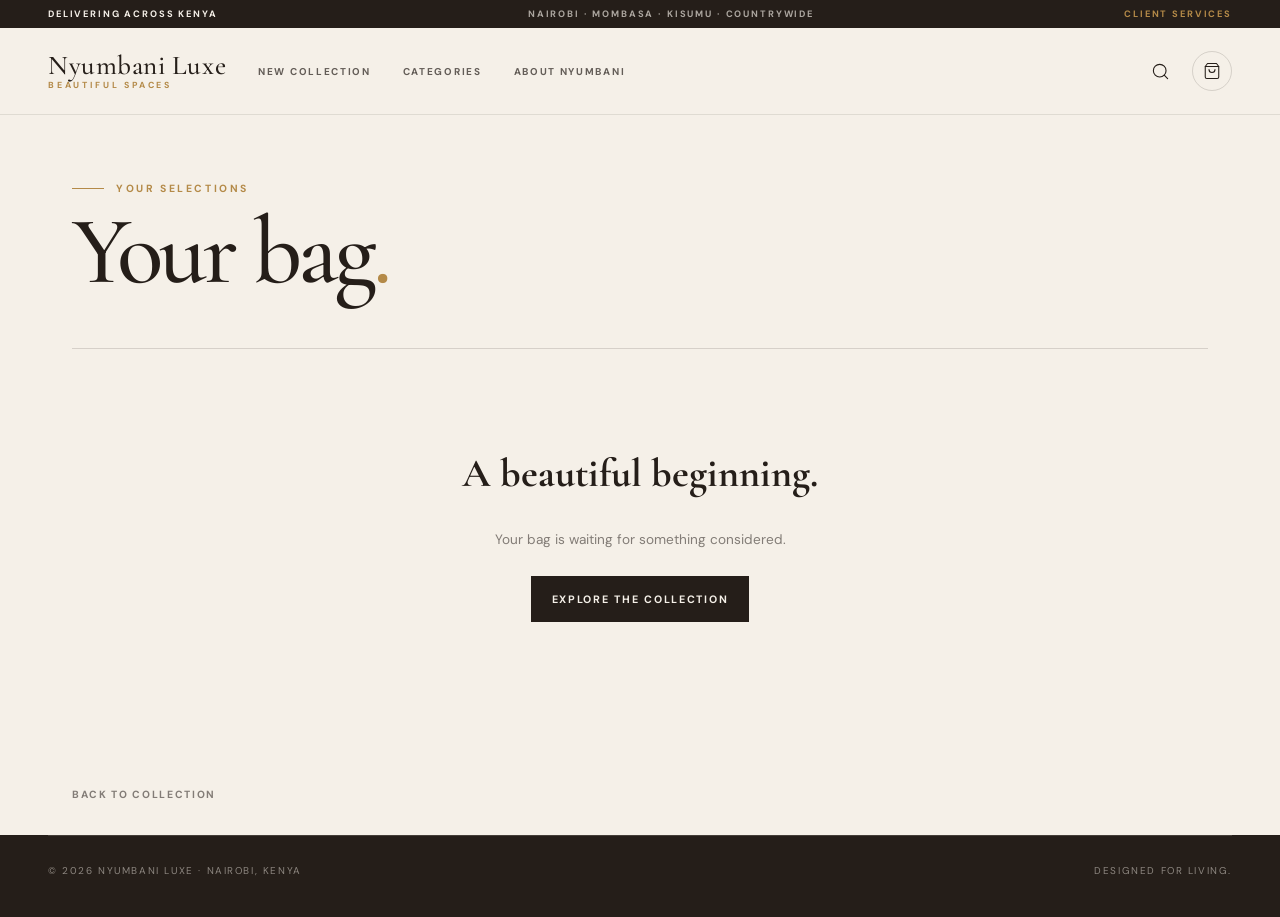
<file: cart.html>
<!DOCTYPE html>
<html lang="en">
<head>
<meta charset="UTF-8">
<meta name="viewport" content="width=device-width, initial-scale=1.0">
<title>Your Bag — Nyumbani Luxe</title>
<link rel="stylesheet" href="css/style.css">
</head>
<body>

<div id="site-header-mount"></div>

<main class="cart-wrap">
  <p class="eyebrow">Your selections</p>
  <div class="cart-title-row">
    <h1 class="font-display">Your bag<span>.</span></h1>
    <button class="clear-bag hidden" id="clearBagBtn">Clear bag</button>
  </div>

  <div id="cartEmpty" class="cart-empty hidden">
    <h2 class="font-display">A beautiful beginning.</h2>
    <p>Your bag is waiting for something considered.</p>
    <a href="catalogue.html" class="btn btn-dark" style="margin-top:1.75rem;">Explore the collection</a>
  </div>

  <div id="cartLayout" class="cart-layout hidden">
    <div class="cart-items" id="cartItems"></div>
    <aside class="order-summary">
      <h2>Order summary</h2>
      <div class="summary-lines">
        <div class="line"><span class="muted">Subtotal</span><span id="summarySubtotal"></span></div>
        <div class="line"><span class="muted">Delivery</span><span id="summaryDelivery"></span></div>
      </div>
      <div class="summary-total"><span>Total</span><span id="summaryTotal"></span></div>
      <a href="#" class="checkout-btn" id="checkoutBtn">Proceed to checkout</a>
      <p class="summary-note">Secure checkout &middot; Nairobi delivery &middot; M-Pesa &amp; card accepted</p>
    </aside>
  </div>
</main>

<div class="cart-footer">
  <a href="catalogue.html" class="pd-back" style="margin:0;">Back to collection</a>
</div>

<div id="site-footer-mount"></div>

<script src="js/icons.js"></script>
<script src="data/products.js"></script>
<script src="js/toast.js"></script>
<script src="js/cart.js"></script>
<script src="js/main.js"></script>
<script src="js/cart-page.js"></script>
</body>
</html>
</file>
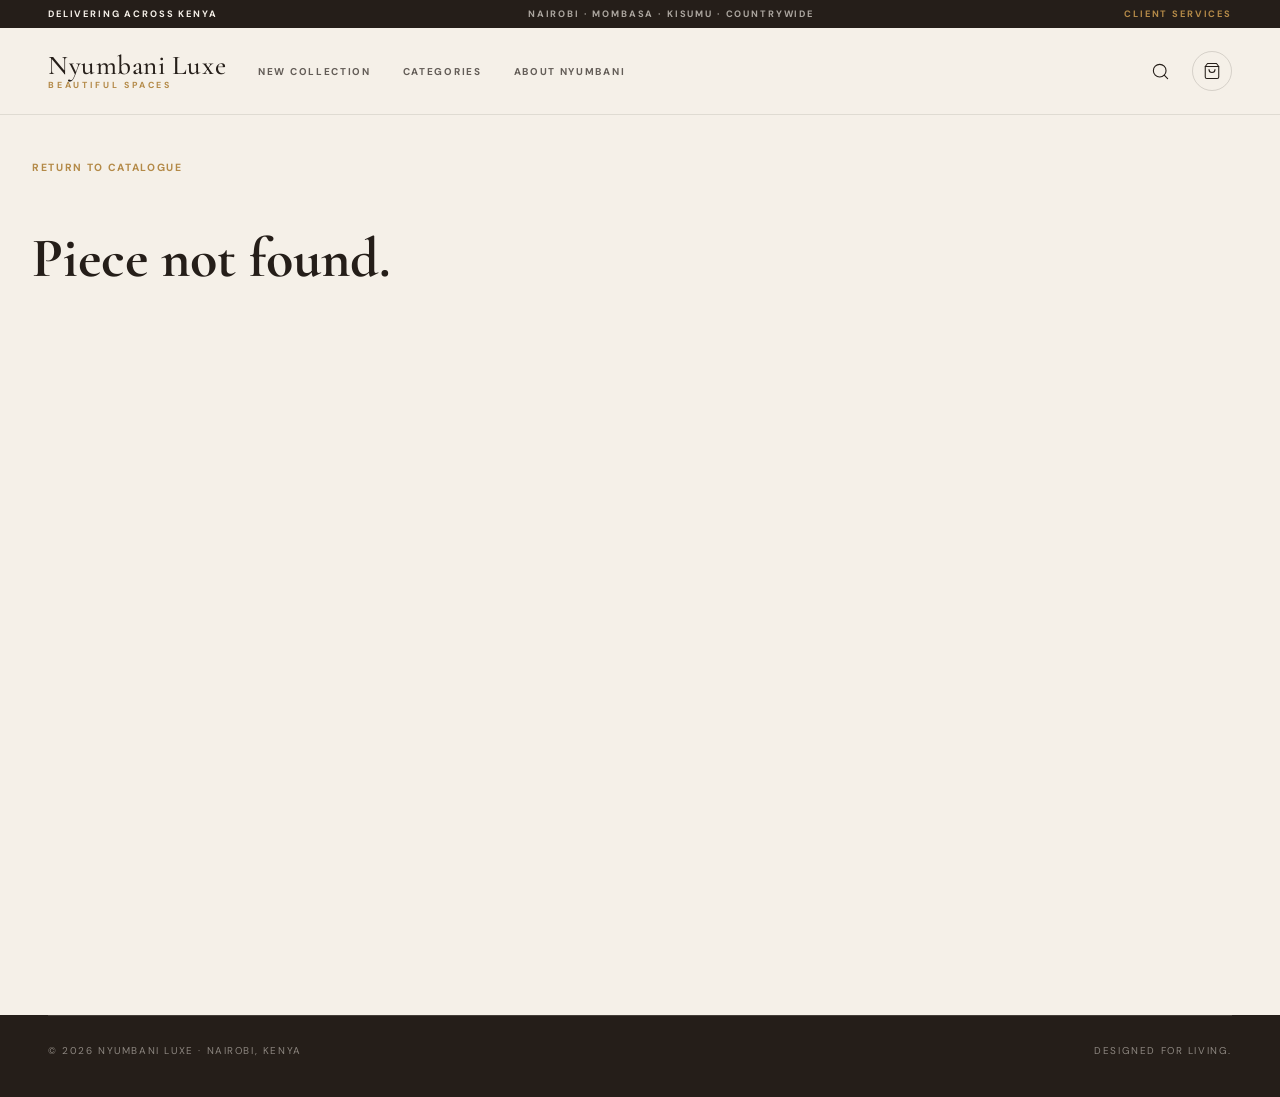
<file: product.html>
<!DOCTYPE html>
<html lang="en">
<head>
<meta charset="UTF-8">
<meta name="viewport" content="width=device-width, initial-scale=1.0">
<title>Nyumbani Luxe</title>
<meta name="description" content="Shop considered home décor at Nyumbani Luxe.">
<link rel="stylesheet" href="css/style.css">
</head>
<body>

<div id="site-header-mount"></div>

<main class="wrap" id="productMain" style="padding-top:2.5rem;padding-bottom:4rem;">
  <p>Loading&hellip;</p>
</main>

<div id="site-footer-mount"></div>

<script src="js/icons.js"></script>
<script src="data/products.js"></script>
<script src="js/toast.js"></script>
<script src="js/cart.js"></script>
<script src="js/main.js"></script>
<script src="js/product.js"></script>
</body>
</html>
</file>
<file: css/style.css>
/* ===========================================================
   Nyumbani Luxe — shared stylesheet (vanilla CSS, no build step)
   =========================================================== */

@import url('https://fonts.googleapis.com/css2?family=Cormorant+Garamond:ital,wght@0,300;0,400;0,500;0,600;1,400&family=DM+Sans:wght@400;500;700&display=swap');

:root{
  --bone:#f5f0e8;
  --espresso:#251e19;
  --brass:#b48a48;
  --brass-light:#d1a862;
  --sand:#e7ddcd;
  --sage:#596957;
  --sage-light:#c8d0bd;
  --clay:#d8c1a6;
  --max:1440px;
}

*{box-sizing:border-box;}
html{scroll-behavior:smooth;}
body{
  margin:0;
  background:var(--bone);
  color:var(--espresso);
  font-family:"DM Sans",ui-sans-serif,system-ui,sans-serif;
}
a{color:inherit;text-decoration:none;}
img{display:block;max-width:100%;}
button,input,select{font:inherit;color:inherit;}
button{background:none;border:none;padding:0;cursor:pointer;}
ul{list-style:none;margin:0;padding:0;}

.font-display{font-family:"Cormorant Garamond",Georgia,serif;}
.wrap{max-width:var(--max);margin-left:auto;margin-right:auto;padding-left:1.25rem;padding-right:1.25rem;}
@media(min-width:640px){.wrap{padding-left:2rem;padding-right:2rem;}}
@media(min-width:1024px){.wrap{padding-left:3rem;padding-right:3rem;}}

.eyebrow{display:flex;align-items:center;gap:.75rem;font-size:.65rem;font-weight:700;letter-spacing:.25em;text-transform:uppercase;color:var(--brass);margin-bottom:1rem;}
.eyebrow::before{content:"";height:1px;width:2rem;background:var(--brass);}

/* ---------- buttons ---------- */
.btn{display:inline-flex;align-items:center;justify-content:center;gap:.7rem;padding:.95rem 1.2rem;font-family:"DM Sans",sans-serif;font-size:.67rem;font-weight:700;letter-spacing:.16em;text-transform:uppercase;border:1px solid transparent;transition:background-color .18s ease-out,color .18s ease-out,border-color .18s ease-out,transform .16s ease-out;cursor:pointer;}
.btn:active{transform:scale(.97);}
.btn-dark{background:var(--espresso);color:var(--bone);}
.btn-dark:hover{background:var(--sage);}
.btn-dark:disabled{background:rgba(37,30,25,.3);cursor:not-allowed;}
.btn-brass{background:var(--brass);color:var(--espresso);}
.btn-brass:hover{background:var(--brass-light);}
.btn-outline{border-color:rgba(37,30,25,.18);background:transparent;}
.btn-outline:hover{border-color:var(--brass);background:var(--sand);}
.btn-full{width:100%;}

.icon-btn{display:inline-flex;height:2.5rem;width:2.5rem;align-items:center;justify-content:center;border-radius:999px;border:none;background:none;transition:background-color .18s ease-out;cursor:pointer;}
.icon-btn:hover{background:var(--sand);}
.icon-btn.bordered{border:1px solid rgba(37,30,25,.15);border-radius:0;}
.icon-btn.bordered:hover{background:var(--sand);}

.editorial-nav{display:inline-flex;align-items:center;font-size:.62rem;font-weight:700;letter-spacing:.17em;text-transform:uppercase;color:rgba(37,30,25,.7);position:relative;}
.editorial-nav:hover{color:var(--brass);}
.nav-link{position:relative;}
.nav-link::after{content:"";position:absolute;bottom:-.55rem;left:0;height:1px;width:0;background:var(--brass);transition:width .22s cubic-bezier(.23,1,.32,1);}
.nav-link:hover::after{width:100%;}

/* ---------- top bar / header ---------- */
.topbar{display:flex;align-items:center;justify-content:space-between;gap:1rem;background:var(--espresso);color:var(--bone);padding:.5rem 1.25rem;font-size:.58rem;font-weight:700;letter-spacing:.2em;text-transform:uppercase;}
@media(min-width:640px){.topbar{padding-left:2rem;padding-right:2rem;}}
@media(min-width:1024px){.topbar{padding-left:3rem;padding-right:3rem;}}
.topbar .mid{color:rgba(245,240,232,.65);}
.topbar .contact{color:var(--brass);}
.topbar .mid,.topbar .contact{display:none;}
@media(min-width:640px){.topbar .mid{display:block;}}
.topbar .contact{display:block;}

.site-header{border-bottom:1px solid rgba(37,30,25,.1);background:var(--bone);padding:0 1.25rem;}
@media(min-width:640px){.site-header{padding:0 2rem;}}
@media(min-width:1024px){.site-header{padding:0 3rem;}}
.site-header .bar{max-width:var(--max);margin:0 auto;height:5.4rem;display:flex;align-items:center;justify-content:space-between;}
.header-left{display:flex;align-items:center;gap:2rem;}
.header-right{display:flex;align-items:center;gap:.75rem;}
.menu-toggle{display:inline-flex;}
@media(min-width:1024px){.menu-toggle{display:none;}}
.desktop-nav{display:none;align-items:center;gap:2rem;}
@media(min-width:1024px){.desktop-nav{display:flex;}}

.wordmark{font-family:"Cormorant Garamond",Georgia,serif;line-height:1;display:inline-flex;flex-direction:column;}
.wordmark strong{font-size:1.7rem;font-weight:500;letter-spacing:.02em;}
.wordmark span{font-family:"DM Sans",sans-serif;font-size:.55rem;font-weight:700;letter-spacing:.32em;text-transform:uppercase;color:var(--brass);margin-top:.1rem;}

.bag-link{position:relative;display:inline-flex;height:2.5rem;width:2.5rem;align-items:center;justify-content:center;border:1px solid rgba(37,30,25,.15);border-radius:999px;}
.bag-link:hover{background:var(--sand);}
.bag-badge{position:absolute;top:-.25rem;right:-.25rem;display:flex;height:1rem;min-width:1rem;align-items:center;justify-content:center;border-radius:999px;background:var(--brass);padding:0 .25rem;font-size:.55rem;font-weight:700;color:var(--espresso);}
.bag-badge.hide{display:none;}

.header-search{display:none;border-top:1px solid rgba(37,30,25,.1);padding:1rem 0;}
.header-search.open{display:block;}
.header-search .row{max-width:var(--max);margin:0 auto;display:flex;align-items:center;gap:.75rem;padding:0 1.25rem;}
@media(min-width:640px){.header-search .row{padding:0 2rem;}}
@media(min-width:1024px){.header-search .row{padding:0 3rem;}}

.mobile-nav{display:none;flex-direction:column;border-top:1px solid rgba(37,30,25,.1);padding:.75rem 0;}
.mobile-nav.open{display:flex;}
.mobile-nav a{border-bottom:1px solid rgba(37,30,25,.1);padding:1rem 1.25rem;font-family:"Cormorant Garamond",serif;font-size:1.9rem;}
@media(min-width:1024px){.mobile-nav{display:none !important;}}

.search-field{position:relative;flex:1;display:flex;align-items:center;gap:.5rem;border-bottom:1px solid rgba(37,30,25,.2);padding-bottom:.5rem;color:var(--brass);}
.search-field input{flex:1;background:transparent;border:none;outline:none;font-size:.85rem;color:var(--espresso);}
.search-field input::placeholder{color:rgba(37,30,25,.4);}

.search-suggestions{position:absolute;right:0;top:2.25rem;z-index:30;width:20rem;max-width:90vw;border:1px solid rgba(37,30,25,.1);background:var(--bone);padding:.5rem;box-shadow:0 15px 35px rgba(0,0,0,.15);max-height:22rem;overflow-y:auto;}
.search-suggestions a{display:flex;align-items:center;gap:.75rem;padding:.5rem;}
.search-suggestions a:hover{background:var(--sand);}
.search-suggestions img{height:2.5rem;width:2.25rem;object-fit:cover;flex-shrink:0;}
.search-suggestions strong{display:block;font-family:"Cormorant Garamond",serif;font-size:1.1rem;line-height:1;overflow:hidden;text-overflow:ellipsis;white-space:nowrap;}
.search-suggestions small{display:block;margin-top:.25rem;font-size:.6rem;text-transform:uppercase;letter-spacing:.1em;color:rgba(37,30,25,.45);}
.search-suggestions p{padding:.5rem .75rem;font-size:.75rem;color:rgba(37,30,25,.5);margin:0;}

/* ---------- toast ---------- */
#toast-stack{position:fixed;left:50%;bottom:1.5rem;transform:translateX(-50%);z-index:200;display:flex;flex-direction:column;gap:.5rem;align-items:center;}
.toast{background:var(--espresso);color:var(--bone);padding:.85rem 1.25rem;font-size:.8rem;font-family:"DM Sans",sans-serif;box-shadow:0 10px 25px rgba(0,0,0,.25);opacity:0;transform:translateY(10px);transition:opacity .2s ease,transform .2s ease;white-space:nowrap;}
.toast.show{opacity:1;transform:translateY(0);}
.toast.error{background:#7a2b2b;}

/* ---------- footer ---------- */
.site-footer{background:var(--espresso);color:var(--bone);padding:0 1.25rem 2.5rem;}
@media(min-width:640px){.site-footer{padding-left:2rem;padding-right:2rem;}}
@media(min-width:1024px){.site-footer{padding-left:3rem;padding-right:3rem;}}
.site-footer .row{max-width:var(--max);margin:0 auto;display:flex;flex-direction:column;gap:1.25rem;border-top:1px solid rgba(245,240,232,.15);padding-top:1.75rem;font-size:.62rem;text-transform:uppercase;letter-spacing:.16em;color:rgba(245,240,232,.5);}
@media(min-width:640px){.site-footer .row{flex-direction:row;justify-content:space-between;}}

/* ===================== HOME ===================== */
.hero{max-width:var(--max);margin:0 auto;display:grid;gap:1.5rem;padding:1.5rem 1.25rem;}
@media(min-width:640px){.hero{padding:1.5rem 2rem;}}
@media(min-width:1024px){.hero{grid-template-columns:.88fr 1.12fr;padding:2rem 3rem;}}
.hero-copy{min-height:400px;display:flex;flex-direction:column;justify-content:space-between;border:1px solid rgba(37,30,25,.12);background:rgba(255,255,255,.25);padding:1.75rem;}
@media(min-width:640px){.hero-copy{padding:3rem;}}
@media(min-width:1024px){.hero-copy{min-height:650px;}}
.hero-copy h1{max-width:35rem;font-size:3rem;line-height:.86;letter-spacing:-.04em;font-weight:500;margin:0;}
@media(min-width:640px){.hero-copy h1{font-size:6rem;}}
.hero-copy h1 em{font-style:normal;font-weight:300;color:var(--brass);}
.hero-copy p{margin-top:1.75rem;max-width:31rem;font-size:.85rem;line-height:1.6;color:rgba(37,30,25,.6);}
.hero-actions{margin-top:1.75rem;display:flex;flex-wrap:wrap;gap:.75rem;}
.hero-stats{margin-top:1.5rem;display:grid;grid-template-columns:1fr 1fr;gap:1.25rem;border-top:1px solid rgba(37,30,25,.12);padding-top:1.25rem;font-size:.65rem;color:rgba(37,30,25,.6);}
.hero-stats strong{display:block;margin-bottom:.25rem;color:var(--espresso);}
.hero-image{position:relative;min-height:340px;overflow:hidden;background:var(--sand);}
@media(min-width:1024px){.hero-image{min-height:650px;}}
.hero-image img{height:100%;width:100%;object-fit:cover;}
.hero-image .fade{position:absolute;inset:0;background:linear-gradient(to top,rgba(37,30,25,.65),transparent 55%);}
.hero-image .caption{position:absolute;left:1.5rem;right:1.5rem;bottom:1.5rem;display:flex;align-items:flex-end;justify-content:space-between;color:var(--bone);}
@media(min-width:640px){.hero-image .caption{left:2.5rem;right:2.5rem;bottom:2.5rem;}}
.hero-image .caption p:first-child{font-size:.6rem;font-weight:700;letter-spacing:.2em;text-transform:uppercase;color:rgba(245,240,232,.7);margin:0;}
.hero-image .caption p:last-child{margin:.5rem 0 0;font-family:"Cormorant Garamond",serif;font-size:2rem;}
@media(min-width:640px){.hero-image .caption p:last-child{font-size:2.75rem;}}

.section-dark{border-top:1px solid rgba(37,30,25,.1);border-bottom:1px solid rgba(37,30,25,.1);background:var(--espresso);color:var(--bone);padding:3.5rem 1.25rem;}
@media(min-width:640px){.section-dark{padding-left:2rem;padding-right:2rem;}}
@media(min-width:1024px){.section-dark{padding-left:3rem;padding-right:3rem;}}
.section-head{display:flex;flex-direction:column;justify-content:space-between;gap:1.25rem;}
@media(min-width:640px){.section-head{flex-direction:row;align-items:flex-end;}}
.section-head h2{font-family:"Cormorant Garamond",serif;font-size:2.75rem;line-height:.92;font-weight:500;margin:0;}
@media(min-width:640px){.section-head h2{font-size:3.5rem;}}
.section-head p{max-width:22rem;font-size:.85rem;line-height:1.6;color:rgba(245,240,232,.6);}
.section-dark .eyebrow{color:var(--brass);}

.cat-grid{margin-top:3rem;display:grid;gap:.75rem;}
@media(min-width:768px){.cat-grid{grid-template-columns:repeat(3,1fr);}}
.cat-card{position:relative;overflow:hidden;border:1px solid rgba(245,240,232,.15);display:block;}
.cat-card .imgwrap{aspect-ratio:.82;overflow:hidden;}
.cat-card img{height:100%;width:100%;object-fit:cover;opacity:.85;transition:transform .7s ease,opacity .3s ease;}
.cat-card:hover img{transform:scale(1.05);opacity:1;}
.cat-card .fade{position:absolute;inset:0;background:linear-gradient(to top,var(--espresso),rgba(37,30,25,.1) 60%,transparent);}
.cat-card .info{position:absolute;left:1.5rem;right:1.5rem;bottom:1.5rem;}
.cat-card .kicker{margin:0;font-size:.58rem;font-weight:700;letter-spacing:.2em;text-transform:uppercase;color:rgba(245,240,232,.6);}
.cat-card .row{margin-top:.75rem;display:flex;align-items:flex-end;justify-content:space-between;gap:.75rem;}
.cat-card h3{margin:0;font-family:"Cormorant Garamond",serif;font-size:2.25rem;line-height:1;font-weight:500;}
.cat-card .row p{margin:.5rem 0 0;font-size:.75rem;color:rgba(245,240,232,.65);}
.cat-card .arrow{display:flex;height:2.5rem;width:2.5rem;flex-shrink:0;align-items:center;justify-content:center;border-radius:999px;border:1px solid rgba(245,240,232,.5);transition:background-color .18s,color .18s;}
.cat-card:hover .arrow{background:var(--bone);color:var(--espresso);}

.promo-strip{border-bottom:1px solid rgba(37,30,25,.1);padding:2rem 1.25rem;}
@media(min-width:640px){.promo-strip{padding:2rem;}}
@media(min-width:1024px){.promo-strip{padding:2rem 3rem;}}
.promo-grid{max-width:var(--max);margin:0 auto;display:grid;gap:.75rem;}
@media(min-width:768px){.promo-grid{grid-template-columns:repeat(3,1fr);}}
.promo-card{min-height:9rem;display:flex;flex-direction:column;justify-content:space-between;padding:1.25rem;transition:background-color .18s;}
.promo-card.sand{background:var(--sand);}
.promo-card.sand:hover{background:var(--brass);}
.promo-card.dark{background:var(--espresso);color:var(--bone);}
.promo-card.dark:hover{background:var(--sage);}
.promo-card.outline{border:1px solid rgba(37,30,25,.15);}
.promo-card.outline:hover{border-color:var(--brass);background:rgba(255,255,255,.4);}
.promo-card .kicker{font-size:.58rem;font-weight:700;letter-spacing:.18em;text-transform:uppercase;opacity:.6;}
.promo-card .foot{display:flex;align-items:flex-end;justify-content:space-between;gap:1rem;}
.promo-card strong{max-width:11rem;font-family:"Cormorant Garamond",serif;font-size:1.7rem;line-height:1;font-weight:500;}

.seasonal{background:var(--clay);padding:3.5rem 1.25rem;}
@media(min-width:640px){.seasonal{padding:3.5rem 2rem;}}
@media(min-width:1024px){.seasonal{padding:5rem 3rem;}}
.seasonal-grid{max-width:var(--max);margin:0 auto;display:grid;gap:2.5rem;}
@media(min-width:1024px){.seasonal-grid{grid-template-columns:.82fr 1.18fr;align-items:flex-end;}}
.seasonal-grid h2{max-width:36rem;font-family:"Cormorant Garamond",serif;font-size:3.25rem;line-height:.86;font-weight:500;margin:0;}
@media(min-width:640px){.seasonal-grid h2{font-size:5.5rem;}}
.seasonal-grid h2 span{color:var(--brass);}
.seasonal-grid > div:first-child p{margin-top:1.75rem;max-width:26rem;font-size:.85rem;line-height:1.7;color:rgba(37,30,25,.65);}
.seasonal-pics{display:grid;grid-template-columns:1fr 1fr;gap:.75rem;}
.seasonal-pics a{display:block;overflow:hidden;background:var(--sand);}
.seasonal-pics a:last-child{margin-top:2.5rem;background:var(--bone);}
.seasonal-pics img{aspect-ratio:.86;width:100%;object-fit:cover;transition:transform .7s ease;}
.seasonal-pics a:hover img{transform:scale(1.05);}
.seasonal-pics .cap{padding:1rem;}
.seasonal-pics .cap p:first-child{margin:0;font-size:.58rem;font-weight:700;letter-spacing:.16em;text-transform:uppercase;color:var(--brass);}
.seasonal-pics .cap p:last-child{margin:.5rem 0 0;font-family:"Cormorant Garamond",serif;font-size:1.5rem;}

.shop-section{padding:3.5rem 1.25rem;}
@media(min-width:640px){.shop-section{padding:3.5rem 2rem;}}
@media(min-width:1024px){.shop-section{padding:5rem 3rem;}}
.shop-head{max-width:var(--max);margin:0 auto;display:flex;flex-direction:column;justify-content:space-between;gap:1.25rem;border-bottom:1px solid rgba(37,30,25,.12);padding-bottom:2rem;}
@media(min-width:640px){.shop-head{flex-direction:row;align-items:flex-end;}}
.shop-head h2{font-family:"Cormorant Garamond",serif;font-size:2.75rem;line-height:1;font-weight:500;margin:0;}
@media(min-width:640px){.shop-head h2{font-size:3.5rem;}}

.about-section{border-top:1px solid rgba(37,30,25,.1);border-bottom:1px solid rgba(37,30,25,.1);background:var(--sand);padding:3.5rem 1.25rem;}
@media(min-width:640px){.about-section{padding:3.5rem 2rem;}}
@media(min-width:1024px){.about-section{padding:5rem 3rem;}}
.about-grid{max-width:var(--max);margin:0 auto;display:grid;gap:3rem;align-items:center;}
@media(min-width:1024px){.about-grid{grid-template-columns:1.05fr .95fr;}}
.about-grid h2{max-width:36rem;font-family:"Cormorant Garamond",serif;font-size:3rem;line-height:.9;font-weight:500;margin:0;}
@media(min-width:640px){.about-grid h2{font-size:5.5rem;}}
.about-grid h2 em{font-style:normal;font-weight:300;color:var(--brass);}
.about-grid > div:first-child p{margin-top:1.75rem;max-width:34rem;font-size:.85rem;line-height:1.75;color:rgba(37,30,25,.65);}
.about-pic{position:relative;}
.about-pic .frame{position:absolute;left:-1rem;top:-1rem;height:100%;width:100%;border:1px solid rgba(180,138,72,.55);}
.about-pic img{position:relative;aspect-ratio:.9;width:100%;object-fit:cover;}
.about-badge{position:absolute;right:-1.25rem;bottom:-1.25rem;display:flex;height:6rem;width:6rem;flex-direction:column;align-items:center;justify-content:center;gap:.25rem;border-radius:999px;background:var(--brass);text-align:center;font-size:.55rem;font-weight:700;letter-spacing:.16em;text-transform:uppercase;line-height:1.2;}

.newsletter{background:var(--espresso);color:var(--bone);padding:2.5rem 1.25rem;}
@media(min-width:640px){.newsletter{padding:2.5rem 2rem;}}
@media(min-width:1024px){.newsletter{padding:2.5rem 3rem;}}
.newsletter .row{max-width:var(--max);margin:0 auto;display:flex;flex-direction:column;justify-content:space-between;gap:1.5rem;}
@media(min-width:640px){.newsletter .row{flex-direction:row;align-items:flex-end;}}
.newsletter h2{font-family:"Cormorant Garamond",serif;font-size:2.5rem;line-height:1;font-weight:500;margin:0;}
.newsletter form{display:flex;width:100%;max-width:26rem;border-bottom:1px solid rgba(245,240,232,.35);padding-bottom:.75rem;}
.newsletter input{flex:1;min-width:0;background:transparent;border:none;outline:none;font-size:.85rem;color:var(--bone);}
.newsletter input::placeholder{color:rgba(245,240,232,.45);}
.newsletter button{font-size:.62rem;font-weight:700;letter-spacing:.16em;text-transform:uppercase;color:var(--brass);display:flex;align-items:center;gap:.25rem;}

/* ===================== PRODUCT GRID (catalogue / category) ===================== */
.product-card{display:block;}
.product-media{position:relative;overflow:hidden;background:var(--sand);}
.product-media .imgwrap{aspect-ratio:4/5;overflow:hidden;}
.product-media img{height:100%;width:100%;object-fit:cover;transition:transform .7s ease;}
.product-card:hover .product-media img{transform:scale(1.05);}
.product-tag{position:absolute;left:1rem;top:1rem;background:var(--bone);padding:.35rem .75rem;font-size:.58rem;font-weight:700;letter-spacing:.16em;text-transform:uppercase;}
.wishlist-btn{position:absolute;right:1rem;top:1rem;display:flex;height:2.25rem;width:2.25rem;align-items:center;justify-content:center;border-radius:999px;background:rgba(245,240,232,.85);}
.wishlist-btn:hover{background:var(--bone);}
.wishlist-btn svg{transition:fill .15s,color .15s;}
.wishlist-btn.active svg{fill:var(--brass);color:var(--brass);}
.add-bag-btn{position:absolute;left:1rem;right:1rem;bottom:1rem;display:flex;translate:0 12px;align-items:center;justify-content:center;gap:.5rem;background:rgba(37,30,25,.95);padding:.85rem;font-size:.65rem;font-weight:700;letter-spacing:.16em;text-transform:uppercase;color:var(--bone);opacity:0;transition:opacity .3s,translate .3s,background-color .18s,color .18s;}
.product-card:hover .add-bag-btn{opacity:1;translate:0 0;}
.add-bag-btn:hover{background:var(--brass);color:var(--espresso);}
.product-info{margin-top:1rem;display:flex;align-items:flex-start;justify-content:space-between;gap:.75rem;}
.product-info h2,.product-info h3{margin:0;font-family:"Cormorant Garamond",serif;font-size:1.5rem;line-height:1;font-weight:500;}
.product-info .cat{margin-top:.5rem;font-size:.75rem;color:rgba(37,30,25,.5);}
.product-info .price{white-space:nowrap;font-size:.75rem;font-weight:500;}

/* ===================== CATALOGUE PAGE ===================== */
.cat-hero{display:flex;flex-direction:column;justify-content:space-between;gap:1.75rem;border-bottom:1px solid rgba(37,30,25,.15);padding-bottom:2.5rem;}
@media(min-width:1024px){.cat-hero{flex-direction:row;align-items:flex-end;}}
.cat-hero h1{font-family:"Cormorant Garamond",serif;font-size:3.5rem;line-height:.85;letter-spacing:-.04em;font-weight:500;margin:0;}
@media(min-width:640px){.cat-hero h1{font-size:6rem;}}
.cat-hero h1 em{font-style:normal;font-weight:300;color:var(--sage);}
.cat-hero p{max-width:25rem;font-size:.85rem;line-height:1.6;color:rgba(37,30,25,.6);}

.filter-pills{display:flex;align-items:center;gap:.5rem;overflow-x:auto;padding-bottom:.25rem;}
.filter-pills button{white-space:nowrap;padding:.5rem 1rem;font-size:.65rem;font-weight:700;letter-spacing:.16em;text-transform:uppercase;border:1px solid rgba(37,30,25,.15);color:rgba(37,30,25,.6);transition:all .15s;}
.filter-pills button:hover{border-color:var(--espresso);}
.filter-pills button.active{background:var(--espresso);color:var(--bone);border-color:var(--espresso);}

.toolbar{margin-top:1.25rem;display:flex;flex-wrap:wrap;align-items:center;gap:.75rem;}
@media(min-width:1024px){.toolbar{justify-content:flex-end;}}
.filters-toggle{display:flex;align-items:center;gap:.5rem;border:1px solid rgba(37,30,25,.15);padding:.5rem 1rem;font-size:.65rem;font-weight:700;letter-spacing:.16em;text-transform:uppercase;color:rgba(37,30,25,.7);}
@media(min-width:1024px){.filters-toggle{display:none;}}
.sort-label{display:flex;align-items:center;gap:.4rem;font-size:.75rem;color:rgba(37,30,25,.6);}
.sort-label select{background:transparent;border:none;outline:none;font-weight:600;color:var(--espresso);}

.filters-panel{display:none;margin-top:1rem;flex-direction:column;gap:1.25rem;border:1px solid rgba(37,30,25,.15);background:var(--sand);padding:1rem;font-size:.85rem;}
.filters-panel.open{display:flex;}
@media(min-width:1024px){.filters-panel{display:flex;}}
.quick-price{display:flex;flex-wrap:wrap;align-items:center;gap:.6rem;}
.quick-price span{margin-right:.25rem;font-size:.7rem;font-weight:700;letter-spacing:.14em;text-transform:uppercase;color:rgba(37,30,25,.6);}
.quick-price button{border:1px solid rgba(37,30,25,.15);padding:.5rem .75rem;font-size:.75rem;transition:all .15s;}
.quick-price button.active{background:var(--espresso);color:var(--bone);border-color:var(--espresso);}
.filters-row{display:grid;gap:1rem;align-items:flex-end;}
@media(min-width:1024px){.filters-row{grid-template-columns:minmax(260px,1fr) auto;}}
.price-slider-wrap .top{display:flex;align-items:center;justify-content:space-between;margin-bottom:.5rem;font-size:.75rem;color:rgba(37,30,25,.65);}
.price-slider-wrap .top strong{font-weight:600;color:var(--espresso);}
.price-slider{position:relative;height:2rem;}
.price-slider .track{position:absolute;left:0;right:0;top:.75rem;height:2px;background:rgba(37,30,25,.15);}
.price-slider .range{position:absolute;top:.75rem;height:2px;background:var(--brass);}
.price-slider input[type=range]{position:absolute;inset:0;width:100%;appearance:none;background:transparent;pointer-events:none;margin:0;}
.price-slider input[type=range]::-webkit-slider-thumb{appearance:none;pointer-events:auto;height:1rem;width:1rem;border:2px solid var(--bone);border-radius:999px;background:var(--brass);box-shadow:0 0 0 1px var(--brass);cursor:pointer;}
.price-slider input[type=range]::-moz-range-thumb{pointer-events:auto;height:.8rem;width:.8rem;border:2px solid var(--bone);border-radius:999px;background:var(--brass);box-shadow:0 0 0 1px var(--brass);cursor:pointer;}
.price-slider input[type=range]::-webkit-slider-runnable-track{background:transparent;}
.stock-check{display:flex;align-items:center;gap:.75rem;border:1px solid rgba(37,30,25,.15);background:rgba(245,240,232,.5);padding:.75rem 1rem;font-size:.75rem;font-weight:600;}
.filters-foot{display:flex;justify-content:flex-end;}
.clear-link{display:flex;align-items:center;gap:.3rem;font-size:.75rem;font-weight:600;color:var(--brass);}

.results-bar{margin-top:2.5rem;display:flex;flex-wrap:wrap;align-items:center;justify-content:space-between;gap:.75rem;font-size:.75rem;color:rgba(37,30,25,.5);}
.results-bar .pageof{display:none;align-items:center;gap:.5rem;}
@media(min-width:640px){.results-bar .pageof{display:flex;}}

.product-grid{margin-top:1.25rem;display:grid;gap:1.25rem 1.25rem;}
@media(min-width:640px){.product-grid{grid-template-columns:1fr 1fr;}}
@media(min-width:1024px){.product-grid{grid-template-columns:repeat(4,1fr);row-gap:3.5rem;}}

.empty-state{padding:6rem 0;text-align:center;}
.empty-state p{font-family:"Cormorant Garamond",serif;font-size:2.5rem;margin:0;}

.pagination{margin-top:4rem;display:flex;align-items:center;justify-content:center;gap:.5rem;border-top:1px solid rgba(37,30,25,.12);padding-top:2rem;}
.pagination button{display:flex;height:2.5rem;min-width:2.5rem;align-items:center;justify-content:center;border:1px solid rgba(37,30,25,.15);padding:0 .75rem;font-size:.75rem;font-weight:700;}
.pagination button:hover:not(:disabled){border-color:var(--espresso);}
.pagination button.active{background:var(--espresso);color:var(--bone);border-color:var(--espresso);}
.pagination button:disabled{opacity:.3;cursor:not-allowed;}

/* ===================== CATEGORY LANDING ===================== */
.cat-banner{position:relative;min-height:340px;overflow:hidden;background:var(--espresso);}
@media(min-width:1024px){.cat-banner{min-height:480px;}}
.cat-banner img{position:absolute;inset:0;height:100%;width:100%;object-fit:cover;}
.cat-banner .fade{position:absolute;inset:0;background:linear-gradient(to right,var(--espresso),rgba(37,30,25,.5),transparent);}
.cat-banner .inner{position:relative;max-width:var(--max);margin:0 auto;min-height:340px;display:flex;align-items:flex-end;padding:0 1.25rem 2.5rem;}
@media(min-width:640px){.cat-banner .inner{padding-left:2rem;padding-right:2rem;padding-bottom:3.5rem;}}
@media(min-width:1024px){.cat-banner .inner{min-height:480px;padding-left:3rem;padding-right:3rem;}}
.cat-banner-copy{max-width:38rem;color:var(--bone);}
.cat-banner-copy .eyebrow{color:var(--sage-light);}
.cat-banner-copy .eyebrow::before{background:var(--sage-light);}
.cat-banner-copy h1{font-family:"Cormorant Garamond",serif;font-size:3.25rem;line-height:.85;letter-spacing:-.04em;font-weight:500;margin:0;}
@media(min-width:640px){.cat-banner-copy h1{font-size:5.5rem;}}
.cat-banner-copy p{margin-top:1.25rem;max-width:32rem;font-size:.85rem;line-height:1.7;color:rgba(245,240,232,.75);}

/* ===================== PRODUCT DETAIL ===================== */
.pd-back{display:inline-flex;align-items:center;gap:.5rem;margin-bottom:2rem;font-size:.65rem;font-weight:700;letter-spacing:.16em;text-transform:uppercase;color:rgba(37,30,25,.55);}
.pd-back:hover{color:var(--espresso);}
.pd-grid{display:grid;gap:3rem;}
@media(min-width:1024px){.pd-grid{grid-template-columns:1.05fr .95fr;gap:6rem;}}
.pd-gallery-main{position:relative;overflow:hidden;background:var(--sand);cursor:zoom-in;border:none;display:block;width:100%;text-align:left;padding:0;}
.pd-gallery-main img{aspect-ratio:4/5;height:100%;width:100%;object-fit:cover;transition:transform .5s;}
.pd-gallery-main:hover img{transform:scale(1.02);}
.pd-zoom-hint{position:absolute;bottom:1.25rem;left:1.25rem;display:inline-flex;align-items:center;gap:.5rem;background:rgba(37,30,25,.8);padding:.5rem .75rem;font-size:.6rem;font-weight:700;letter-spacing:.14em;text-transform:uppercase;color:var(--bone);}
.pd-gallery-tag{position:absolute;left:1.25rem;top:1.25rem;background:var(--bone);padding:.5rem .75rem;font-size:.58rem;font-weight:700;letter-spacing:.16em;text-transform:uppercase;}
.pd-gallery-count{position:absolute;bottom:1.25rem;right:1.25rem;background:rgba(37,30,25,.8);padding:.5rem .75rem;font-size:.6rem;font-weight:700;letter-spacing:.14em;text-transform:uppercase;color:var(--bone);}
.pd-thumbs{margin-top:1rem;display:grid;grid-template-columns:repeat(4,1fr);gap:.75rem;}
.pd-thumbs button{overflow:hidden;border:2px solid transparent;background:var(--sand);padding:0;opacity:.65;}
.pd-thumbs button.active{border-color:var(--brass);opacity:1;}
.pd-thumbs button:hover{opacity:1;}
.pd-thumbs img{aspect-ratio:1;width:100%;object-fit:cover;}

.pd-info{display:flex;flex-direction:column;justify-content:center;}
.pd-info .eyebrow{color:var(--brass);}
.pd-info .eyebrow::before{display:none;}
.pd-info h1{font-family:"Cormorant Garamond",serif;font-size:3rem;line-height:.87;letter-spacing:-.04em;font-weight:500;margin:.5rem 0 0;}
@media(min-width:640px){.pd-info h1{font-size:5.5rem;}}
.pd-price-row{margin-top:1.25rem;display:flex;flex-wrap:wrap;align-items:center;gap:1rem 1.25rem;}
.pd-price-row .price{font-size:1.25rem;font-weight:500;}
.pd-price-row .sku{font-size:.62rem;text-transform:uppercase;letter-spacing:.12em;color:rgba(37,30,25,.45);}
.pd-desc{margin-top:1.5rem;max-width:32rem;font-size:.85rem;line-height:1.75;color:rgba(37,30,25,.65);}
.pd-stock{margin-top:1.5rem;display:flex;align-items:center;gap:.75rem;border-top:1px solid rgba(37,30,25,.12);border-bottom:1px solid rgba(37,30,25,.12);padding:1rem 0;font-size:.8rem;}
.pd-stock .dot{height:.5rem;width:.5rem;border-radius:999px;background:var(--sage);}
.pd-stock .sub{color:rgba(37,30,25,.5);}
.pd-details{margin-top:2rem;border-top:1px solid rgba(37,30,25,.15);border-bottom:1px solid rgba(37,30,25,.15);padding:1.5rem 0;}
.pd-details p.label{margin:0 0 1rem;font-size:.63rem;font-weight:700;letter-spacing:.18em;text-transform:uppercase;}
.pd-details ul{display:flex;flex-direction:column;gap:.75rem;font-size:.85rem;color:rgba(37,30,25,.65);}
.pd-details li{display:flex;align-items:center;gap:.75rem;}
.pd-details li svg{color:var(--brass);flex-shrink:0;}
.pd-actions{margin-top:2rem;display:flex;flex-wrap:wrap;gap:.75rem;}
.qty-control{display:flex;height:3rem;align-items:center;border:1px solid rgba(37,30,25,.2);}
.qty-control button{display:flex;height:100%;width:3rem;align-items:center;justify-content:center;}
.qty-control button:hover{background:var(--sand);}
.qty-control span{width:2.5rem;text-align:center;font-size:.85rem;}
.pd-actions .btn-dark{flex:1;}
.wishlist-toggle{display:flex;height:3rem;width:3rem;align-items:center;justify-content:center;border:1px solid rgba(37,30,25,.2);}
.wishlist-toggle.active{border-color:var(--brass);background:var(--brass);}
.pd-perks{margin-top:2rem;display:grid;gap:1rem;}
@media(min-width:640px){.pd-perks{grid-template-columns:1fr 1fr;}}
.pd-perk{display:flex;gap:.75rem;border:1px solid rgba(37,30,25,.1);background:rgba(231,221,205,.4);padding:1rem;}
.pd-perk svg{margin-top:.15rem;color:var(--brass);flex-shrink:0;}
.pd-perk strong{display:block;font-size:.75rem;font-weight:700;}
.pd-perk p{margin:.25rem 0 0;font-size:.75rem;line-height:1.4;color:rgba(37,30,25,.55);}
.pd-care{margin-top:2rem;border-top:1px solid rgba(37,30,25,.15);padding-top:1.25rem;}
.pd-care summary{display:flex;cursor:pointer;list-style:none;align-items:center;justify-content:space-between;font-size:.65rem;font-weight:700;letter-spacing:.17em;text-transform:uppercase;}
.pd-care summary::-webkit-details-marker{display:none;}
.pd-care p{margin-top:1rem;font-size:.85rem;line-height:1.6;color:rgba(37,30,25,.6);}
.pd-not-found{min-height:100vh;padding:2rem;}
.pd-not-found h1{margin-top:3rem;font-family:"Cormorant Garamond",serif;font-size:3.5rem;}

/* lightbox */
.lightbox{position:fixed;inset:0;z-index:100;display:none;align-items:center;justify-content:center;background:rgba(37,30,25,.95);padding:1rem;}
.lightbox.open{display:flex;}
.lightbox img{max-height:88vh;max-width:88vw;object-fit:contain;box-shadow:0 20px 60px rgba(0,0,0,.5);}
.lightbox-close,.lightbox-prev,.lightbox-next{position:absolute;display:flex;align-items:center;justify-content:center;border:1px solid rgba(245,240,232,.3);color:var(--bone);}
.lightbox-close{top:1.25rem;right:1.25rem;height:2.75rem;width:2.75rem;}
.lightbox-close:hover,.lightbox-prev:hover,.lightbox-next:hover{background:rgba(245,240,232,.1);}
.lightbox-prev{left:.75rem;top:50%;translate:0 -50%;height:3rem;width:3rem;}
.lightbox-next{right:.75rem;top:50%;translate:0 -50%;height:3rem;width:3rem;}
@media(min-width:640px){.lightbox-prev{left:2rem;}.lightbox-next{right:2rem;}}
.lightbox-caption{position:absolute;bottom:1.25rem;left:50%;translate:-50% 0;font-size:.62rem;font-weight:700;letter-spacing:.18em;text-transform:uppercase;color:rgba(245,240,232,.7);}

/* ===================== CART PAGE ===================== */
.cart-wrap{max-width:1200px;margin:0 auto;padding:3.5rem 1.25rem 5rem;}
@media(min-width:640px){.cart-wrap{padding:3.5rem 2rem 5rem;}}
.cart-title-row{display:flex;flex-direction:column;justify-content:space-between;gap:1.75rem;}
@media(min-width:640px){.cart-title-row{flex-direction:row;align-items:flex-end;}}
.cart-title-row h1{font-family:"Cormorant Garamond",serif;font-size:3.5rem;line-height:.85;letter-spacing:-.04em;font-weight:500;margin:0;}
@media(min-width:640px){.cart-title-row h1{font-size:6rem;}}
.cart-title-row h1 span{color:var(--brass);}
.clear-bag{display:flex;align-items:center;gap:.5rem;font-size:.65rem;font-weight:700;letter-spacing:.15em;text-transform:uppercase;color:rgba(37,30,25,.5);}
.clear-bag:hover{color:var(--espresso);}

.cart-empty{margin-top:3.5rem;border-top:1px solid rgba(37,30,25,.15);padding:5rem 0;text-align:center;}
.cart-empty h2{margin-top:1.25rem;font-family:"Cormorant Garamond",serif;font-size:2.5rem;}
.cart-empty p{max-width:22rem;margin:.75rem auto 0;font-size:.85rem;color:rgba(37,30,25,.55);}

.cart-layout{margin-top:3rem;display:grid;gap:3.5rem;border-top:1px solid rgba(37,30,25,.15);padding-top:2rem;}
@media(min-width:1024px){.cart-layout{grid-template-columns:1fr 360px;gap:6rem;}}
.cart-items{display:flex;flex-direction:column;gap:2rem;}
.cart-item{display:grid;grid-template-columns:100px 1fr;gap:1.25rem;border-bottom:1px solid rgba(37,30,25,.12);padding-bottom:2rem;}
@media(min-width:640px){.cart-item{grid-template-columns:140px 1fr;}}
.cart-item img{aspect-ratio:4/5;width:100%;object-fit:cover;}
.cart-item-body{display:flex;flex-direction:column;justify-content:space-between;gap:1rem;}
.cart-item-top{display:flex;justify-content:space-between;gap:1rem;}
.cart-item-top .coll{font-size:.6rem;font-weight:700;letter-spacing:.18em;text-transform:uppercase;color:var(--brass);}
.cart-item-top a{margin-top:.25rem;display:block;font-family:"Cormorant Garamond",serif;font-size:1.5rem;line-height:1;}
.cart-item-top a:hover{color:var(--sage);}
.cart-item-desc{margin-top:.75rem;max-width:28rem;font-size:.75rem;line-height:1.5;color:rgba(37,30,25,.55);}
.cart-item-bottom{display:flex;align-items:center;justify-content:space-between;}
.cart-item-bottom .qty-control{height:2.25rem;}
.cart-item-bottom .qty-control button{width:2.25rem;}
.remove-btn{font-size:.6rem;font-weight:700;letter-spacing:.14em;text-transform:uppercase;color:rgba(37,30,25,.45);}
.remove-btn:hover{color:var(--espresso);}

.order-summary{height:fit-content;background:var(--sage);color:var(--bone);padding:1.75rem;}
@media(min-width:640px){.order-summary{padding:2.25rem;}}
.order-summary h2{font-family:"Cormorant Garamond",serif;font-size:1.75rem;margin:0;}
.summary-lines{margin-top:2rem;display:flex;flex-direction:column;gap:1rem;border-bottom:1px solid rgba(245,240,232,.2);padding-bottom:1.5rem;font-size:.85rem;}
.summary-lines .line{display:flex;justify-content:space-between;}
.summary-lines .muted{color:rgba(245,240,232,.65);}
.summary-total{display:flex;justify-content:space-between;padding-top:1.5rem;font-size:.85rem;font-weight:700;}
.checkout-btn{margin-top:2rem;display:flex;width:100%;align-items:center;justify-content:center;gap:.75rem;background:var(--brass);padding:1rem;font-size:.65rem;font-weight:700;letter-spacing:.17em;text-transform:uppercase;color:var(--espresso);transition:background-color .18s;}
.checkout-btn:hover{background:var(--bone);}
.summary-note{margin-top:1.25rem;text-align:center;font-size:.63rem;line-height:1.6;color:rgba(245,240,232,.55);}
.cart-footer{max-width:1200px;margin:0 auto;padding:0 1.25rem 2rem;}
@media(min-width:640px){.cart-footer{padding:0 2rem 2rem;}}

/* Utility */
.hidden{display:none !important;}
.sr-only{position:absolute;width:1px;height:1px;padding:0;margin:-1px;overflow:hidden;clip:rect(0,0,0,0);white-space:nowrap;border:0;}
</file>
